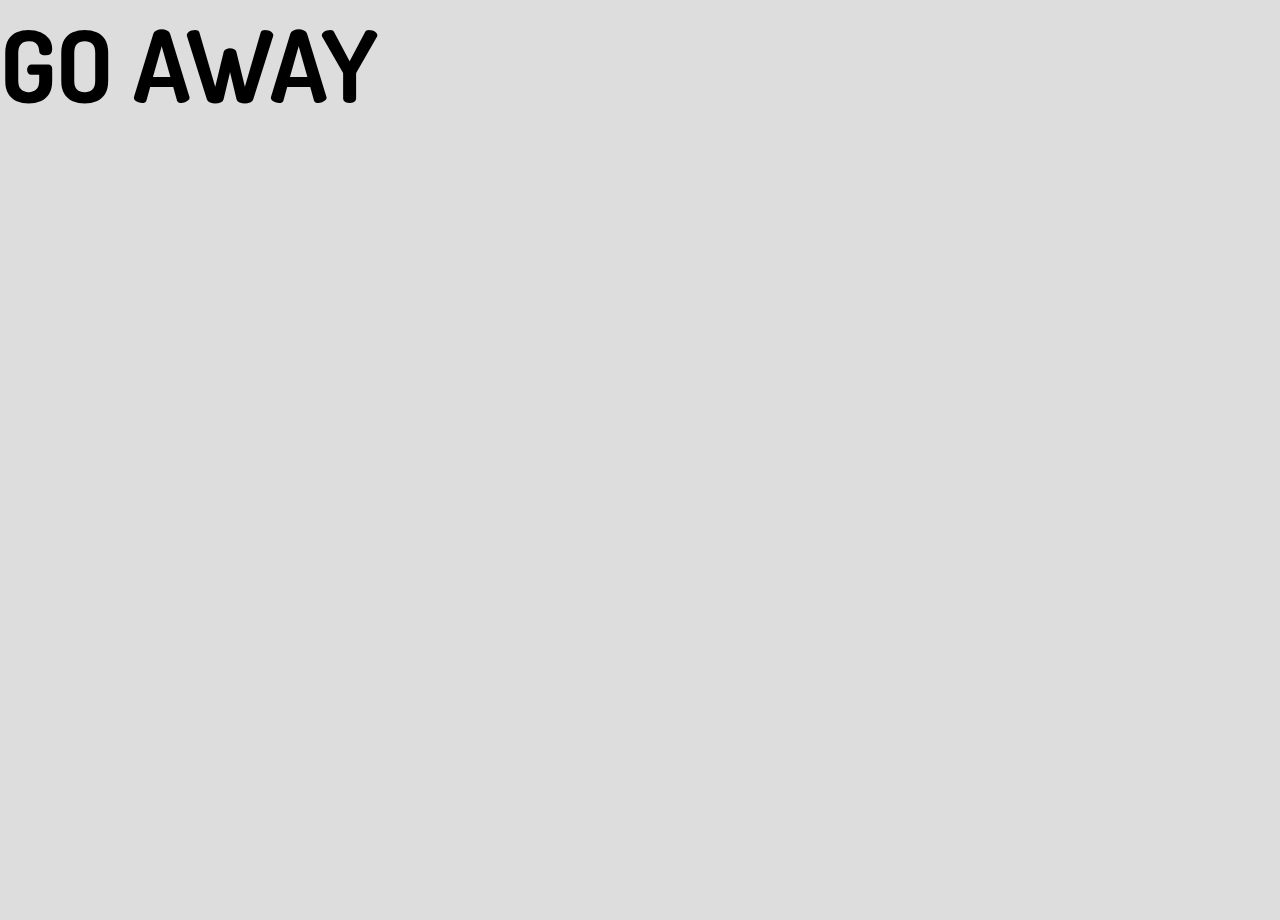
<file: index.html>
<html lang="en">
	<head>
		<meta charset="UTF-8" />
		<meta name="viewport" content="width=device-width, initial-scale=1.0" />
		<link type="text/css" rel="stylesheet" href="../css/style.css" />
		<link
			href="https://fonts.googleapis.com/css2?family=Dosis:wght@300;400&family=Oxygen:wght@300;400;700&family=Raleway:wght@400;500&display=swap"
			rel="stylesheet"
		/>
		<title>flip off</title>
	</head>
	<body>
		<h1>GO AWAY</h1>
	</body>
</html>
</file>
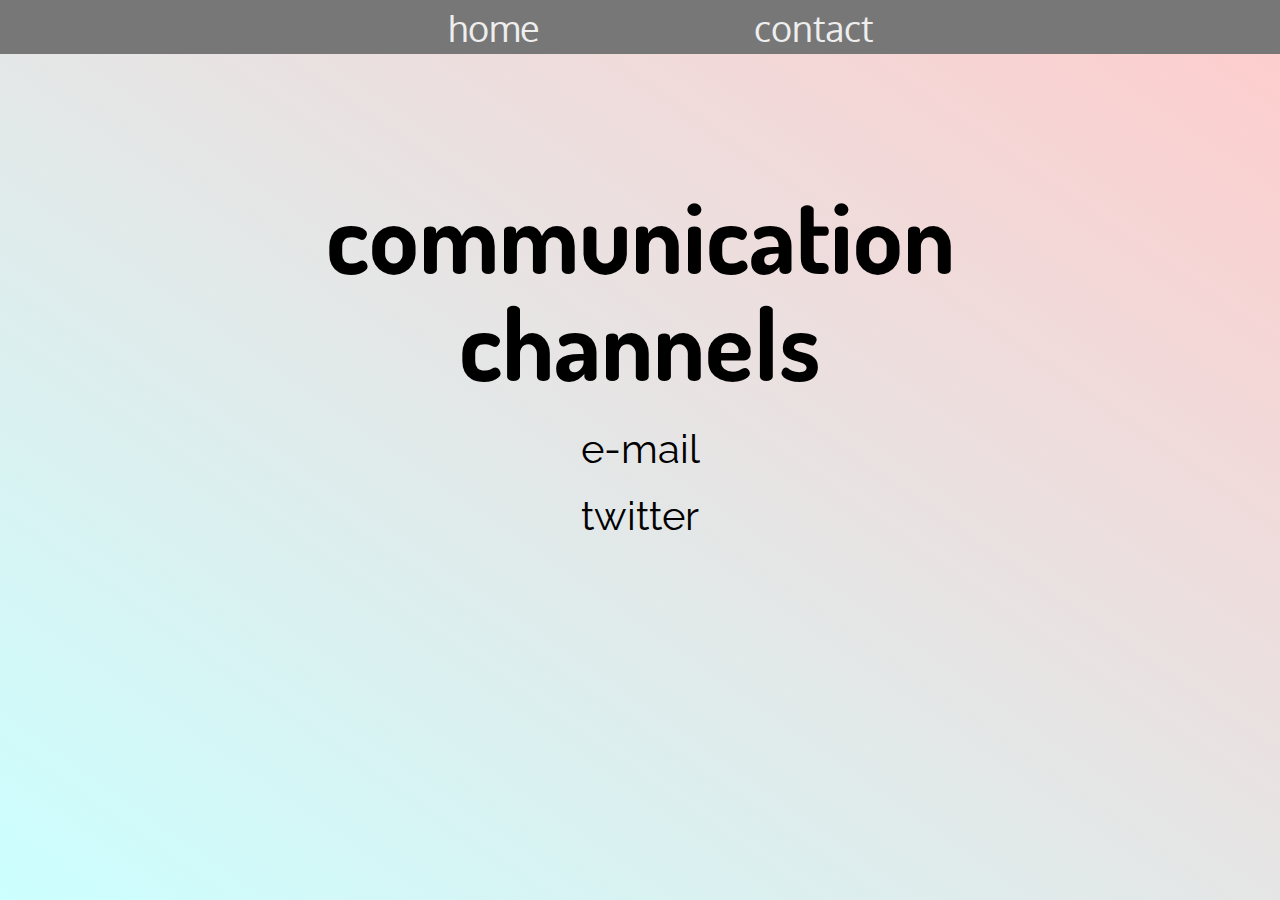
<file: contact.html>
<html>
  <head>
    <meta charset="UFT-8" />
    <meta name="viewport" content="width=device-width, initial-scale=1.0" />
    <meta http-equiv="X-UA-Compatible" content="ie=edge" />
    <link type="text/css" rel="stylesheet" href="../css/style.css" />
    <link
      href="https://fonts.googleapis.com/css2?family=Dosis:wght@300;400&family=Oxygen:wght@300;400;700&family=Raleway:wght@400;500&display=swap"
      rel="stylesheet"
    />
    <title>Luke W - Home</title>
  </head>
  <body class="fader">
    <header>
      <ul class="header">
        <li><a href="../">home</a></li>
        <li><a href="../contact.html">contact</a></li>
      </ul>
    </header>

    <main>
      <section class="intro">
        <div class="comDiv">
          <h1 id="communication">communication</h1>
          <h1 id="communication" style="margin-top: 0px">channels</h1>
          <p style="margin-bottom: -20px">
            <a href="mailto:lukesterwad@gmail.com">e-mail</a>
          </p>
          <p style="margin-bottom: -20px">
            <a href="https://twitter.com/lukesterwad" target="_blank"
              >twitter</a
            >
          </p>
        </div>
      </section>
    </main>
  </body>
</html>
</file>
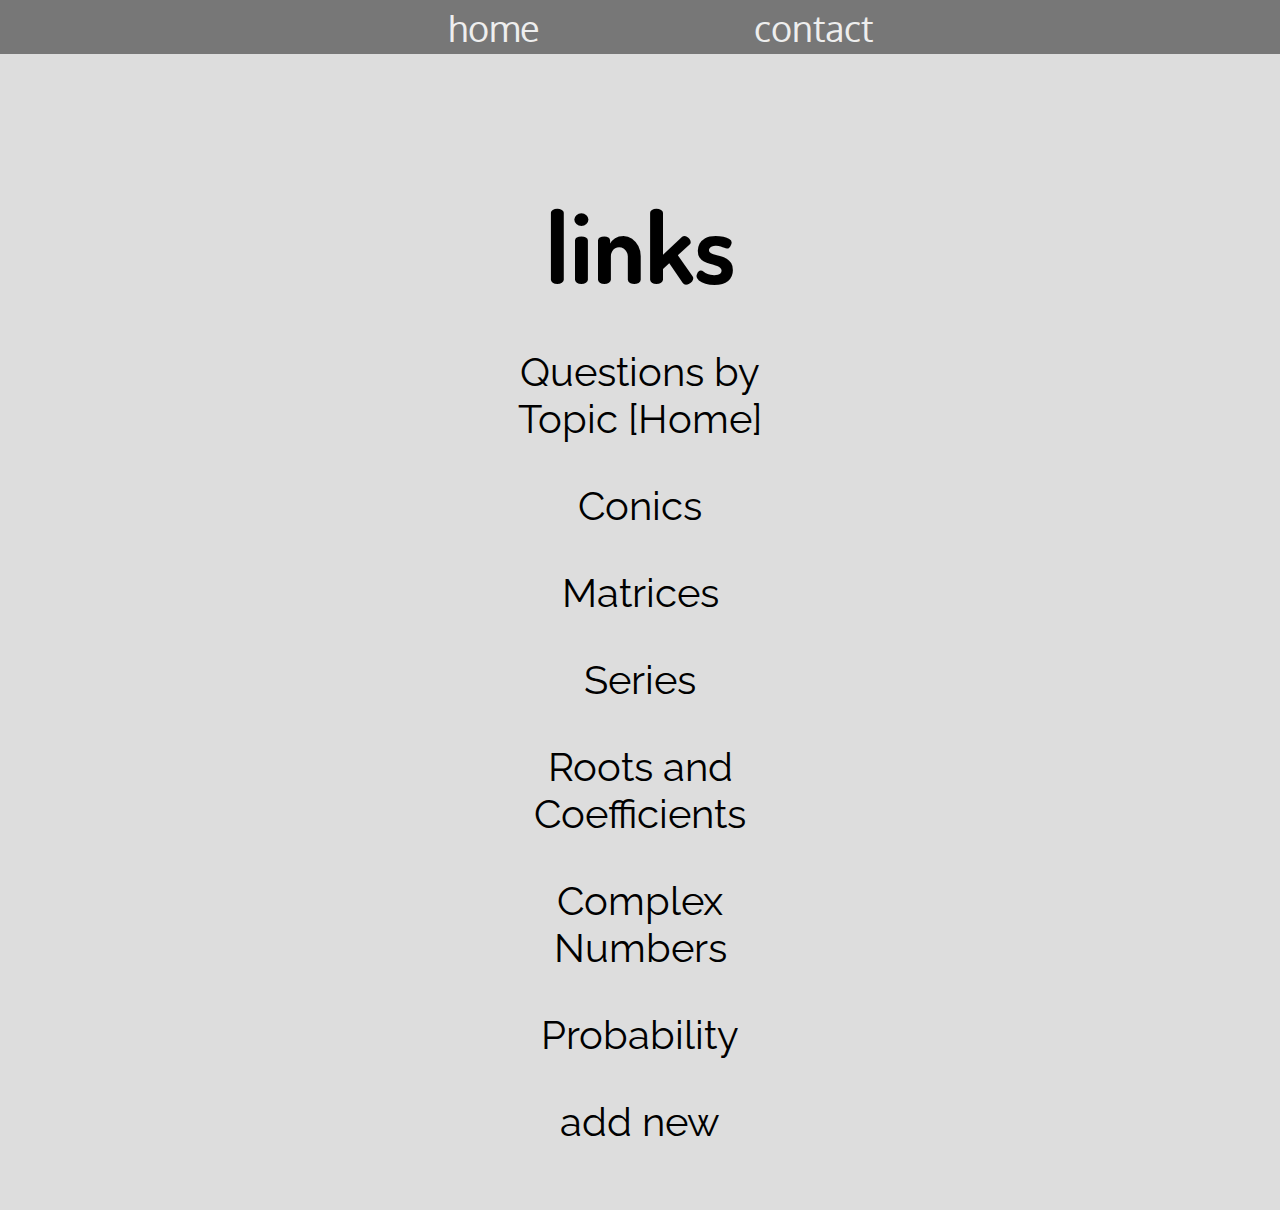
<file: links.html>
<!DOCTYPE html>
<html>
	<head>
		<meta charset="UFT-8" />
		<meta name="viewport" content="width=device-width, initial-scale=1.0" />
		<meta http-equiv="X-UA-Compatible" content="ie=edge" />
		<link type="text/css" rel="stylesheet" href="../css/style.css" />
		<link
			href="https://fonts.googleapis.com/css2?family=Dosis:wght@300;400&family=Oxygen:wght@300;400;700&family=Raleway:wght@400;500&display=swap"
			rel="stylesheet"
		/>
		<title>Luke W - Home</title>
	</head>
	<body>
		<header>
			<ul class="header">
				<li><a href="../links.html">home</a></li>
				<li><a href="../links.html">contact</a></li>
			</ul>
		</header>

		<main>
			<section id="links" class="intro">
				<div style="width: 344px">
					<h1 style="margin-bottom: 0px">links</h1>
					<p>
						<a
							href="https://www.physicsandmathstutor.com/a-level-maths/past-paper-questions-by-topic/"
							>Questions by Topic [Home]</a
						>
					</p>
					<p>
						<a
							href="https://pmt.physicsandmathstutor.com/download/Maths/A-level/FP1/Topic-Qs/AQA/FP1%20Conics.pdf"
							>Conics</a
						>
					</p>
					<p>
						<a
							href="https://pmt.physicsandmathstutor.com/download/Maths/A-level/FP1/Topic-Qs/AQA/FP1%20Matrices.pdf"
							>Matrices</a
						>
					</p>
					<p>
						<a
							href="https://pmt.physicsandmathstutor.com/download/Maths/A-level/FP1/Topic-Qs/AQA/FP1%20Series.pdf"
							>Series</a
						>
					</p>
					<p>
						<a
							href="https://pmt.physicsandmathstutor.com/download/Maths/A-level/FP1/Topic-Qs/AQA/FP1%20Roots%20&%20Coefficients.pdf"
							>Roots and Coefficients</a
						>
					</p>
					<p>
						<a
							href="https://pmt.physicsandmathstutor.com/download/Maths/A-level/FP1/Topic-Qs/AQA/FP1%20Complex%20Numbers.pdf"
							>Complex Numbers</a
						>
					</p>
					<p>
						<a
							href="https://pmt.physicsandmathstutor.com/download/Maths/A-level/S1/Topic-Qs/AQA/S1%20Probability.pdf"
							>Probability</a
						>
					</p>
					<p>
						<a
							href="https://github.com/LukesterWad/lukesterwad.github.io/blob/master/links.html"
							>add new</a
						>
					</p>
				</div>
			</section>
		</main>
	</body>
</html>
</file>
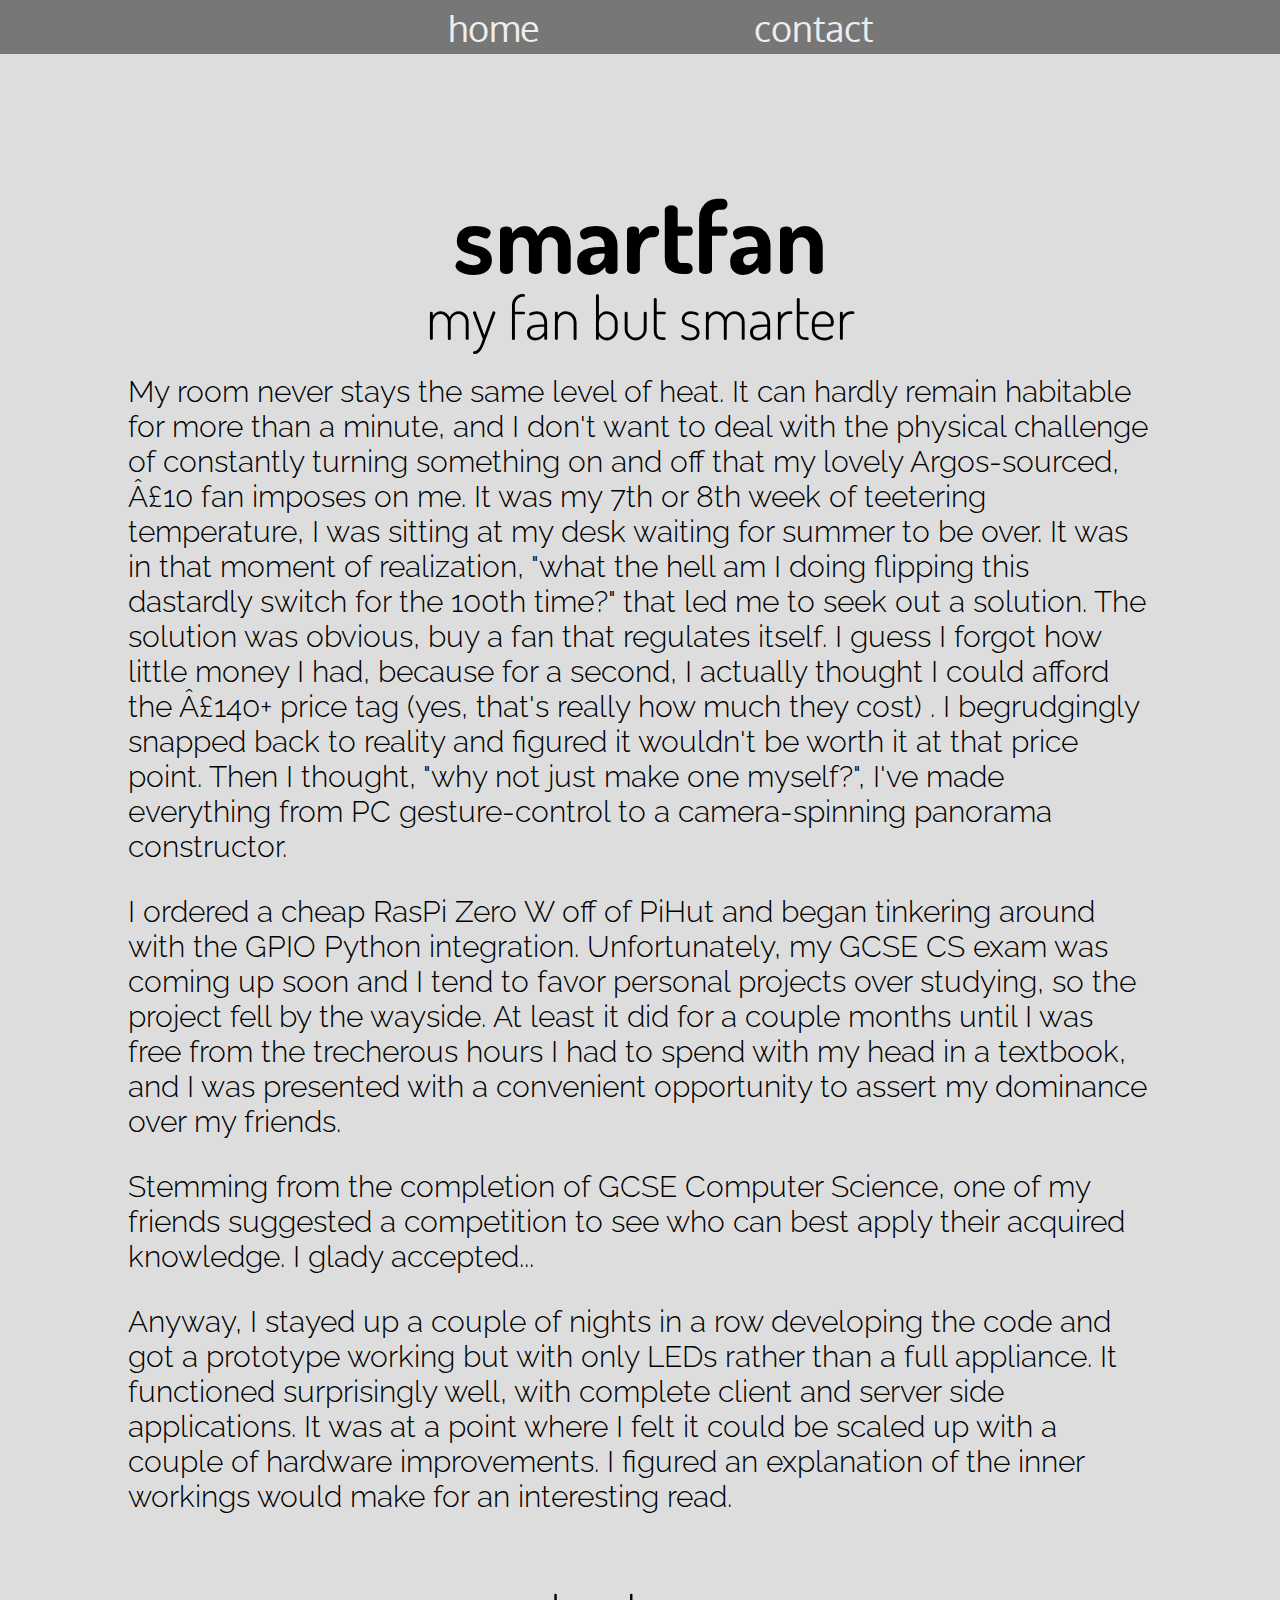
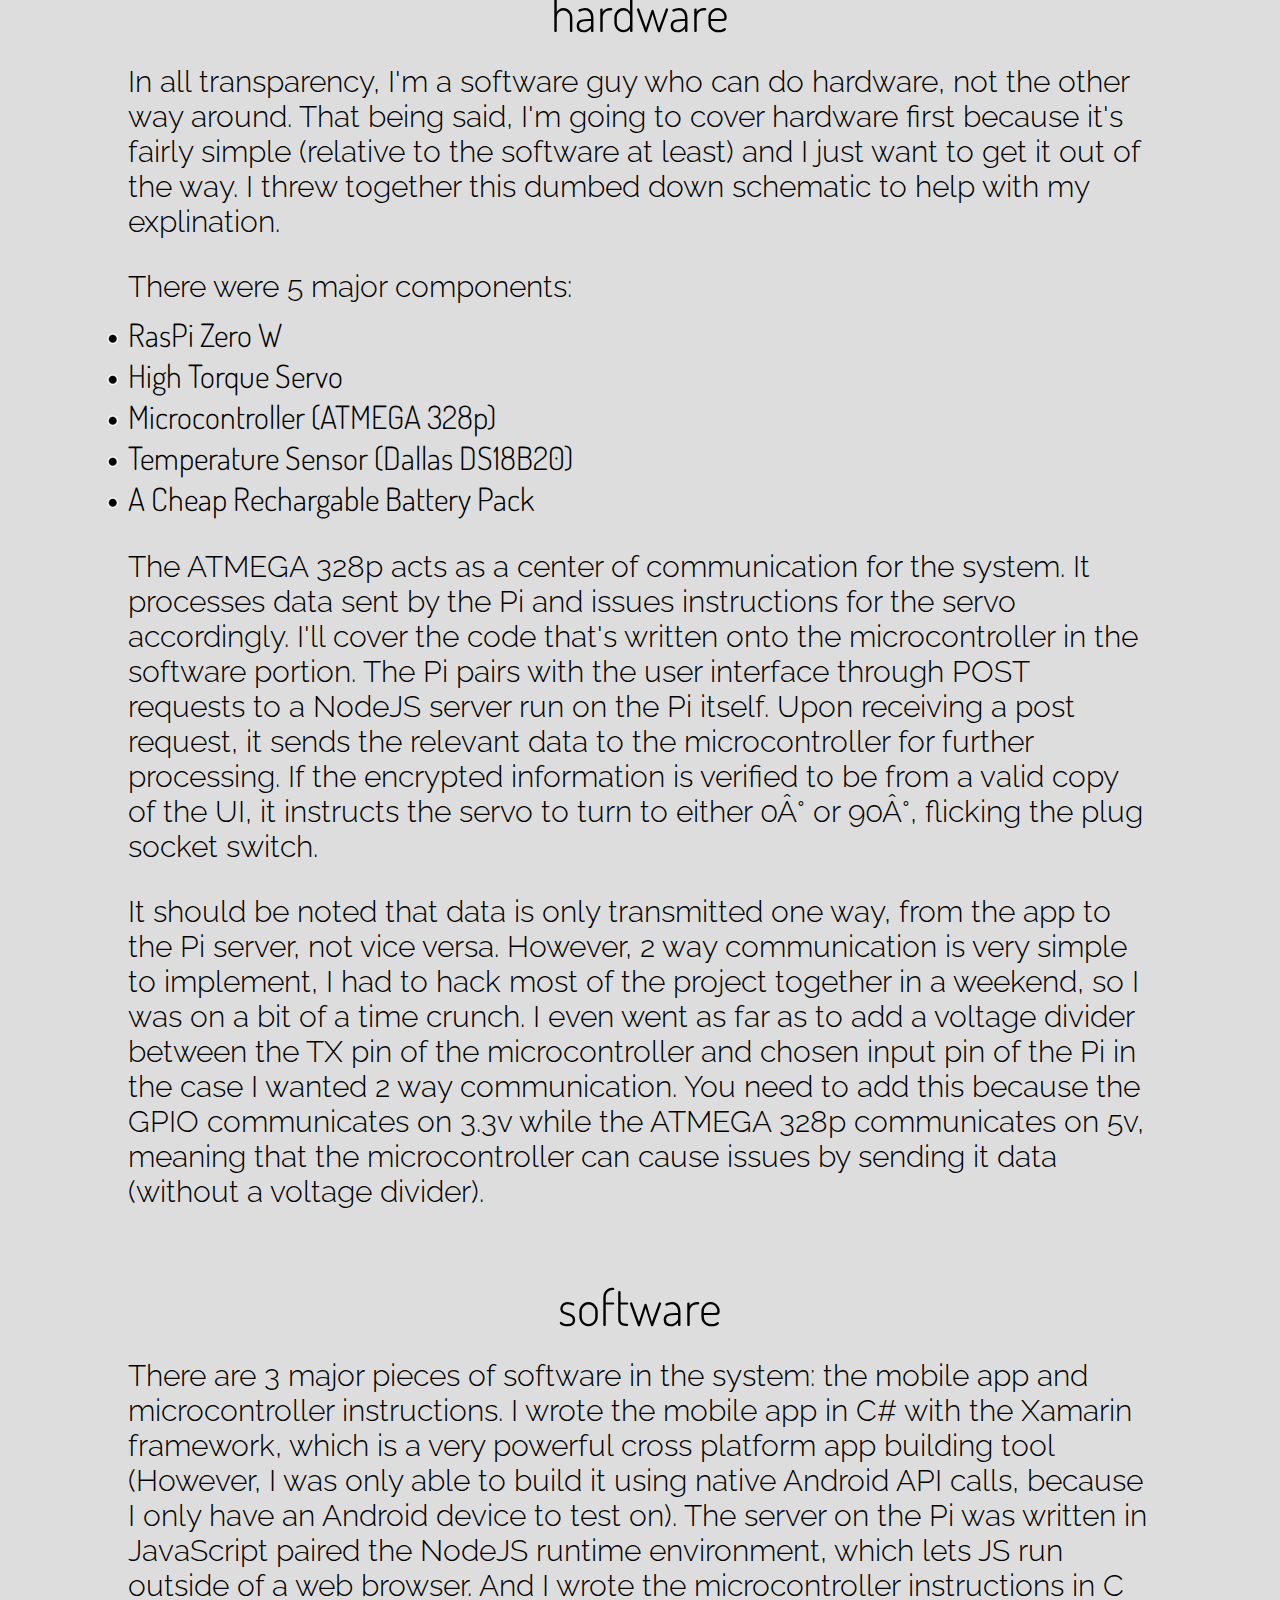
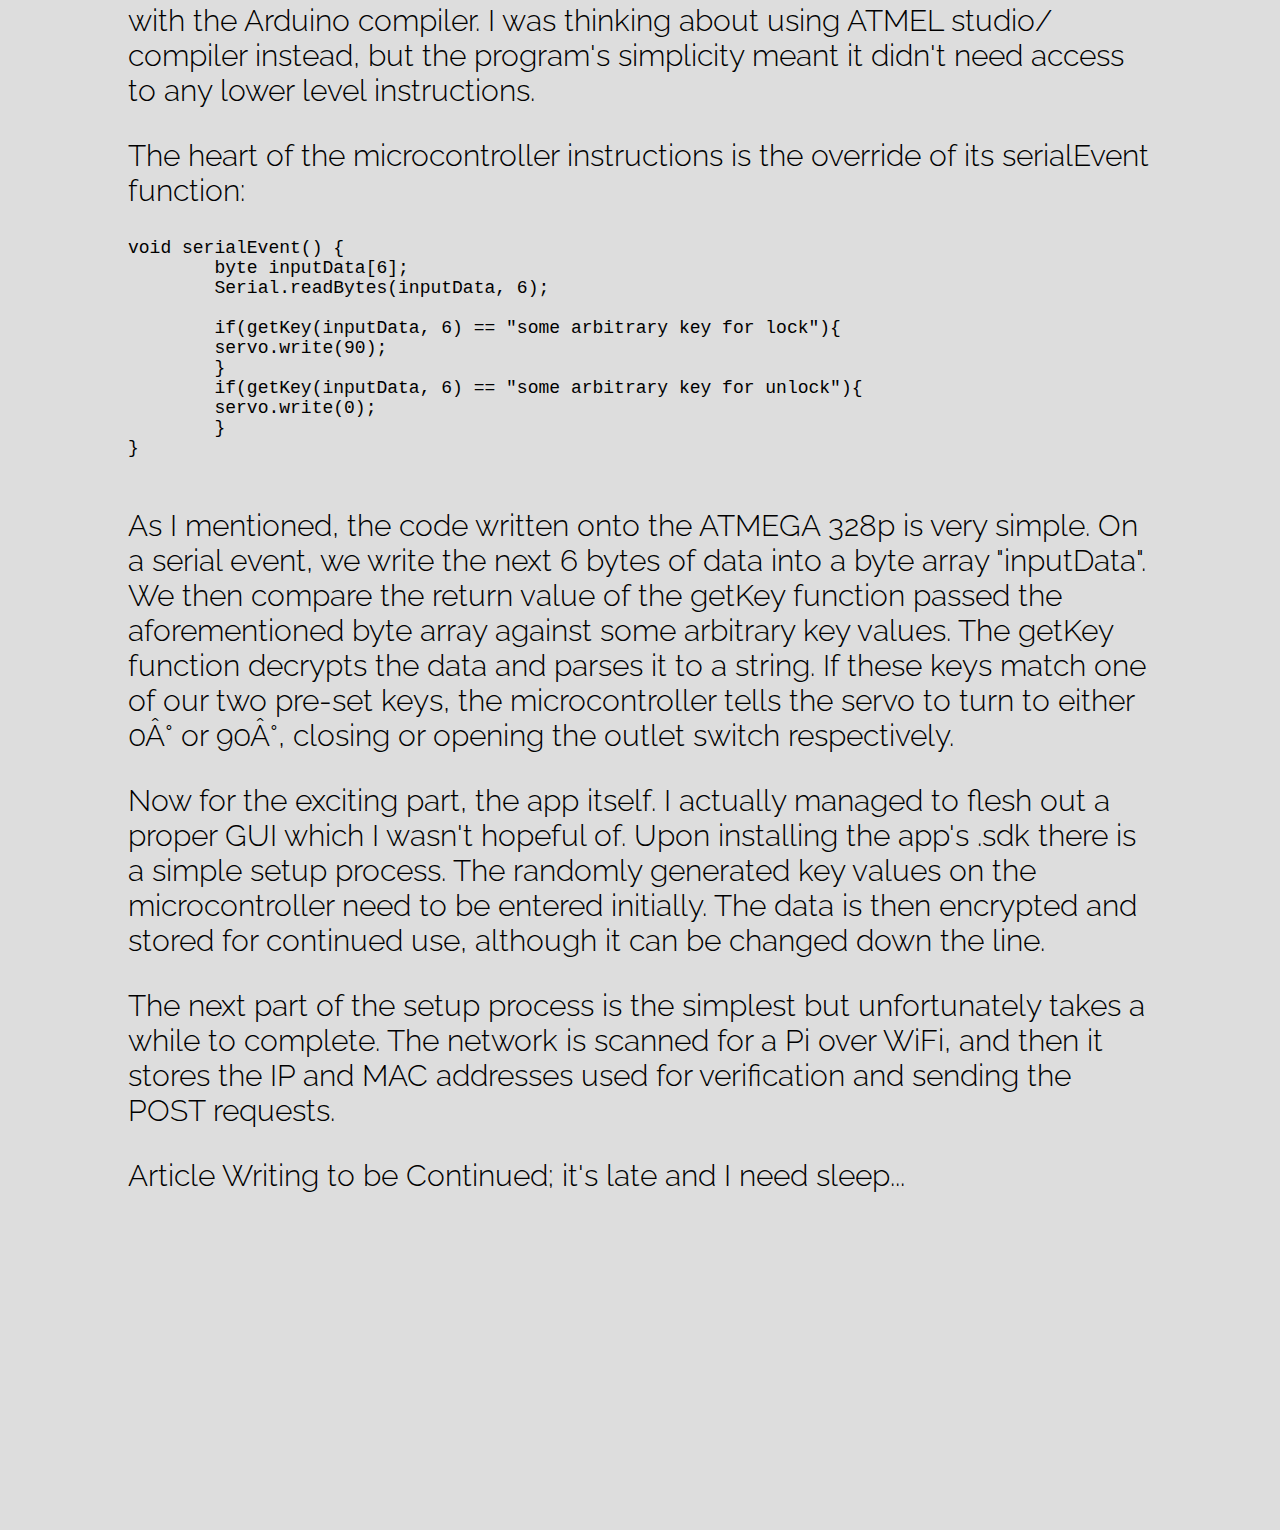
<file: smart-fan.html>
<html>
	<head>
		<meta charset="UFT-8" />
		<meta name="viewport" content="width=device-width, initial-scale=1.0" />
		<meta http-equiv="X-UA-Compatible" content="ie=edge" />
		<link type="text/css" rel="stylesheet" href="../css/style.css" />
		<link
			href="https://fonts.googleapis.com/css2?family=Dosis:wght@300;400&family=Oxygen:wght@300;400;700&family=Raleway:wght@300;400;500&display=swap"
			rel="stylesheet"
		/>
		<title>Luke W - Home</title>
	</head>
	<body>
		<header>
			<ul class="header">
				<li><a href="../">home</a></li>
				<li><a href="../contact.html">contact</a></li>
			</ul>
		</header>

		<main>
			<section class="content-flex article-body">
				<div>
					<h1 id="article-title">smartfan</h1>
					<h3
						id="article-subtitle"
						style="margin-top: 0px; text-align: center"
					>
						my fan but smarter
					</h3>
					<p>
						My room never stays the same level of heat. It can
						hardly remain habitable for more than a minute, and I
						don't want to deal with the physical challenge of
						constantly turning something on and off that my lovely
						Argos-sourced, £10 fan imposes on me. It was my 7th or
						8th week of teetering temperature, I was sitting at my
						desk waiting for summer to be over. It was in that
						moment of realization, "what the hell am I doing
						flipping this dastardly switch for the 100th time?" that
						led me to seek out a solution. The solution was obvious,
						buy a fan that regulates itself. I guess I forgot how
						little money I had, because for a second, I actually
						thought I could afford the £140+ price tag (yes, that's really how much they cost) . I
						begrudgingly snapped back to reality and figured it
						wouldn't be worth it at that price point. Then I
						thought, "why not just make one myself?", I've made
						everything from PC gesture-control to a camera-spinning
						panorama constructor.
					</p>
					<p>
						I ordered a cheap RasPi Zero W off of PiHut and began
						tinkering around with the GPIO Python integration.
						Unfortunately, my GCSE CS exam was coming up soon and I
						tend to favor personal projects over studying, so the
						project fell by the wayside. At least it did for a
						couple months until I was free from the trecherous hours
						I had to spend with my head in a textbook, and I was
						presented with a convenient opportunity to assert my
						dominance over my friends.
					</p>
					<p>
						Stemming from the completion of GCSE Computer Science,
						one of my friends suggested a competition to see who can
						best apply their acquired knowledge. I glady accepted...
					</p>
					<p>
						Anyway, I stayed up a couple of nights in a row
						developing the code and got a prototype working but with
						only LEDs rather than a full appliance. It functioned
						surprisingly well, with complete client and server side
						applications. It was at a point where I felt it could be
						scaled up with a couple of hardware improvements. I
						figured an explanation of the inner workings would make
						for an interesting read.
					</p>
					<h4 style="text-align: center">hardware</h4>
					<p>
						In all transparency, I'm a software guy who can do
						hardware, not the other way around. That being said, I'm
						going to cover hardware first because it's fairly simple
						(relative to the software at least) and I just want to
						get it out of the way. I threw together this dumbed down
						schematic to help with my explination.
					</p>
					<!--! important diagram needed -->
					<p>
						There were 5 major components:
						<li class="article-list" style="margin-top: -20px">
							RasPi Zero W
						</li>
						<li class="article-list">
							High Torque Servo
						</li>
						<li class="article-list">
							Microcontroller (ATMEGA 328p)
						</li>
						<li class="article-list">
							Temperature Sensor (Dallas DS18B20)
						</li>
						<li class="article-list">
							A Cheap Rechargable Battery Pack
						</li>
					</p>
					<p>
						The ATMEGA 328p acts as a center of communication for
						the system. It processes data sent by the Pi and issues
						instructions for the servo accordingly. I'll cover the
						code that's written onto the microcontroller in the
						software portion. The Pi pairs with the user interface
						through POST requests to a NodeJS server run on the Pi
						itself. Upon receiving a post request, it sends the
						relevant data to the microcontroller for further
						processing. If the encrypted information is verified to
						be from a valid copy of the UI, it instructs the servo
						to turn to either 0° or 90°, flicking the plug socket
						switch.
					</p>
					<p>
						It should be noted that data is only transmitted one
						way, from the app to the Pi server, not vice versa.
						However, 2 way communication is very simple to
						implement, I had to hack most of the project together in
						a weekend, so I was on a bit of a time crunch. I even
						went as far as to add a voltage divider between the TX
						pin of the microcontroller and chosen input pin of the
						Pi in the case I wanted 2 way communication. You need to
						add this because the GPIO communicates on 3.3v while the
						ATMEGA 328p communicates on 5v, meaning that the
						microcontroller can cause issues by sending it data
						(without a voltage divider).
					</p>
					<h4 style="text-align: center">software</h4>
					<p>
						There are 3 major pieces of software in the system: the
						mobile app and microcontroller instructions. I wrote the
						mobile app in C# with the Xamarin framework, which is a
						very powerful cross platform app building tool (However,
						I was only able to build it using native Android API
						calls, because I only have an Android device to test
						on). The server on the Pi was written in JavaScript
						paired the NodeJS runtime environment, which lets JS run
						outside of a web browser. And I wrote the
						microcontroller instructions in C with the Arduino
						compiler. I was thinking about using ATMEL studio/
						compiler instead, but the program's simplicity meant it
						didn't need access to any lower level instructions.
					</p>
					<p>
						The heart of the microcontroller instructions is the
						override of its serialEvent function:
					</p>
					<pre style="font-size: 18px" id="pre-fan-code">
void serialEvent() {
	byte inputData[6];
	Serial.readBytes(inputData, 6);

	if(getKey(inputData, 6) == "some arbitrary key for lock"){
	servo.write(90);
	}
	if(getKey(inputData, 6) == "some arbitrary key for unlock"){ 
	servo.write(0);  
	}
}
        </pre
					>
					<pre id="fan-code-error">
Screen too small
to display code.
Try rotating.
					</pre
					>
					<p>
						As I mentioned, the code written onto the ATMEGA 328p is
						very simple. On a serial event, we write the next 6
						bytes of data into a byte array "inputData". We then
						compare the return value of the getKey function passed
						the aforementioned byte array against some arbitrary key
						values. The getKey function decrypts the data and parses
						it to a string. If these keys match one of our two
						pre-set keys, the microcontroller tells the servo to
						turn to either 0° or 90°, closing or opening the outlet
						switch respectively.
					</p>
					<p>
						Now for the exciting part, the app itself. I actually
						managed to flesh out a proper GUI which I wasn't hopeful
						of. Upon installing the app's .sdk there is a simple
						setup process. The randomly generated key values on the
						microcontroller need to be entered initially. The data
						is then encrypted and stored for continued use, although
						it can be changed down the line.
					</p>
					<p>
						The next part of the setup process is the simplest but
						unfortunately takes a while to complete. The network is
						scanned for a Pi over WiFi, and then it stores the IP
						and MAC addresses used for verification and sending the
						POST requests.
					</p>
					<p>
						Article Writing to be Continued; it's late and I need
						sleep...
					</p>
					<br />
					<br />
					<br />
					<br />
					<br />
					<br />
					<br />
					<br />
					<br />
					<br />
					<br />
					<br />
					<br />
					<br />
					<br />
				</div>
			</section>
		</main>
	</body>
</html>
</file>
<file: css/style.css>
/* margin: top  right bottom left; */
@-webkit-keyframes slide-left {
  0% {
    opacity: 0;
    -webkit-transform: translateX(-80px);
            transform: translateX(-80px);
  }
  100% {
    opacity: 1;
  }
}
@keyframes slide-left {
  0% {
    opacity: 0;
    -webkit-transform: translateX(-80px);
            transform: translateX(-80px);
  }
  100% {
    opacity: 1;
  }
}

@-webkit-keyframes slide-right {
  0% {
    opacity: 0;
    -webkit-transform: translateX(80px);
            transform: translateX(80px);
  }
  100% {
    opacity: 1;
  }
}

@keyframes slide-right {
  0% {
    opacity: 0;
    -webkit-transform: translateX(80px);
            transform: translateX(80px);
  }
  100% {
    opacity: 1;
  }
}

@-webkit-keyframes fade-in {
  0% {
    opacity: 0;
  }
  100% {
    opacity: 1;
  }
}

@keyframes fade-in {
  0% {
    opacity: 0;
  }
  100% {
    opacity: 1;
  }
}

@-webkit-keyframes shake {
  0% {
    -webkit-transform: translateX(0);
            transform: translateX(0);
    opacity: 0;
  }
  33% {
    -webkit-transform: translateX(2vw);
            transform: translateX(2vw);
  }
  66% {
    -webkit-transform: translateX(-1vw);
            transform: translateX(-1vw);
    opacity: 0.8;
  }
  100% {
    -webkit-transform: translateX(0);
            transform: translateX(0);
    opacity: 1;
  }
}

@keyframes shake {
  0% {
    -webkit-transform: translateX(0);
            transform: translateX(0);
    opacity: 0;
  }
  33% {
    -webkit-transform: translateX(2vw);
            transform: translateX(2vw);
  }
  66% {
    -webkit-transform: translateX(-1vw);
            transform: translateX(-1vw);
    opacity: 0.8;
  }
  100% {
    -webkit-transform: translateX(0);
            transform: translateX(0);
    opacity: 1;
  }
}

body {
  margin: 0;
  background: #dddddd;
}

header {
  height: 6vh;
  background: #777777;
}

header .header {
  display: -webkit-box;
  display: -ms-flexbox;
  display: flex;
  list-style: none;
  width: 50%;
  height: 100%;
  -ms-flex-pack: distribute;
  justify-content: space-around;
  -webkit-box-align: center;
  -ms-flex-align: center;
  align-items: center;
  margin-left: auto;
  margin-right: auto;
  margin-top: 0;
}

header .header li a {
  color: #eeeeee;
  text-decoration: none;
  font-size: 4vh;
  font-family: "Oxygen";
  font-weight: 400;
}

main {
  margin: 50px 5vw 25px 5vw;
}

h1 {
  font-family: Dosis;
  font-size: 100px;
  margin-bottom: -20px;
}

h2 {
  font-family: Dosis;
  font-size: 70px;
}

h3 {
  font-family: Dosis;
  font-size: 60px;
  margin-bottom: -10px;
  font-weight: 300;
}

h4 {
  font-family: Dosis;
  font-size: 50px;
  margin-bottom: -10px;
  font-weight: 300;
}

a {
  text-decoration: none;
  color: black;
}

.intro,
.content-flex {
  display: -webkit-box;
  display: -ms-flexbox;
  display: flex;
  -webkit-box-flex: content;
      -ms-flex: content;
          flex: content;
  -webkit-box-ordinal-group: 2;
      -ms-flex-order: 1;
          order: 1;
  -ms-flex-pack: distribute;
  justify-content: space-around;
  -webkit-box-align: center;
  -ms-flex-align: center;
  align-items: center;
}

.intro p,
.content-flex p {
  text-align: center;
  font-family: Raleway;
  font-size: 40px;
}

.intro h1,
.content-flex h1 {
  text-align: center;
}

.langList {
  margin-top: -10px;
}

.langList .pics {
  width: 280px;
  display: -webkit-box;
  display: -ms-flexbox;
  display: flex;
  -ms-flex-wrap: wrap;
      flex-wrap: wrap;
  -webkit-box-ordinal-group: 1;
      -ms-flex-order: 0;
          order: 0;
  margin-top: -50px;
}

.langList .pics img {
  height: 70px;
  width: 70px;
}

.article-body p {
  font-size: 30px;
  width: 80vw;
  text-align: left;
  font-weight: 300;
}

.article-body {
  -webkit-animation: fade-in 1.75s ease;
          animation: fade-in 1.75s ease;
}

.article-list {
  font-family: Dosis;
  font-size: 32px;
  width: 80vw;
  text-align: left;
  font-weight: 300;
  list-style: url("../img/point-16px.png");
}

@media (max-width: 780px) {
  .intro {
    -webkit-box-orient: vertical;
    -webkit-box-direction: normal;
        -ms-flex-direction: column;
            flex-direction: column;
    height: 800px;
    margin-top: -125px;
  }
  .article-body {
    position: absolute;
    left: 30px;
  }
  header .header {
    width: 75%;
  }
  #portLang {
    margin-bottom: 0px;
  }
  #communication {
    font-size: 80px;
  }
  #projects {
    margin-top: -150px;
  }
  #links {
    margin-top: 0px;
  }
  #article-title {
    font-size: 80px;
  }
  #article-subtitle {
    font-size: 40px;
  }
  .article-body p {
    font-size: 30px;
  }
}

#projects,
#links {
  -webkit-animation: fade-in 1.75s ease;
          animation: fade-in 1.75s ease;
}

#projects div,
#links div {
  margin-top: 10px;
}

@media (min-width: 780px) {
  #projects div {
    margin-bottom: -180px;
    margin-left: -100px;
    transform: rotate(-90deg);
    -webkit-transform: rotate(-90deg);
    -moz-transform: rotate(-90deg);
  }
}

#fan-code-error {
  display: none;
}

@media (max-width: 720px) {
  #pre-fan-code {
    display: none;
  }
  #fan-code-error {
    display: block;
  }
}

#things {
  -webkit-animation: slide-left 1.5s ease;
          animation: slide-left 1.5s ease;
}

#languages {
  -webkit-animation: slide-right 1.5s ease;
          animation: slide-right 1.5s ease;
}

.comDiv {
  -webkit-animation: shake 0.35s ease;
          animation: shake 0.35s ease;
}

.fader {
  background: linear-gradient(35deg, #ccffff, #ffcccc);
}

#projects p:hover,
#links p:hover,
.comDiv p:hover {
  -webkit-transform: scale(1.1);
          transform: scale(1.1);
  -webkit-transition-duration: 0.25s;
          transition-duration: 0.25s;
}

#projects p:hover a,
#links p:hover a,
.comDiv p:hover a {
  color: #008055;
}

#projects p,
#links p,
.comDiv p {
  pointer-events: none;
}

#projects a,
#links a,
.comDiv a {
  pointer-events: all;
}
/*# sourceMappingURL=style.css.map */
</file>
